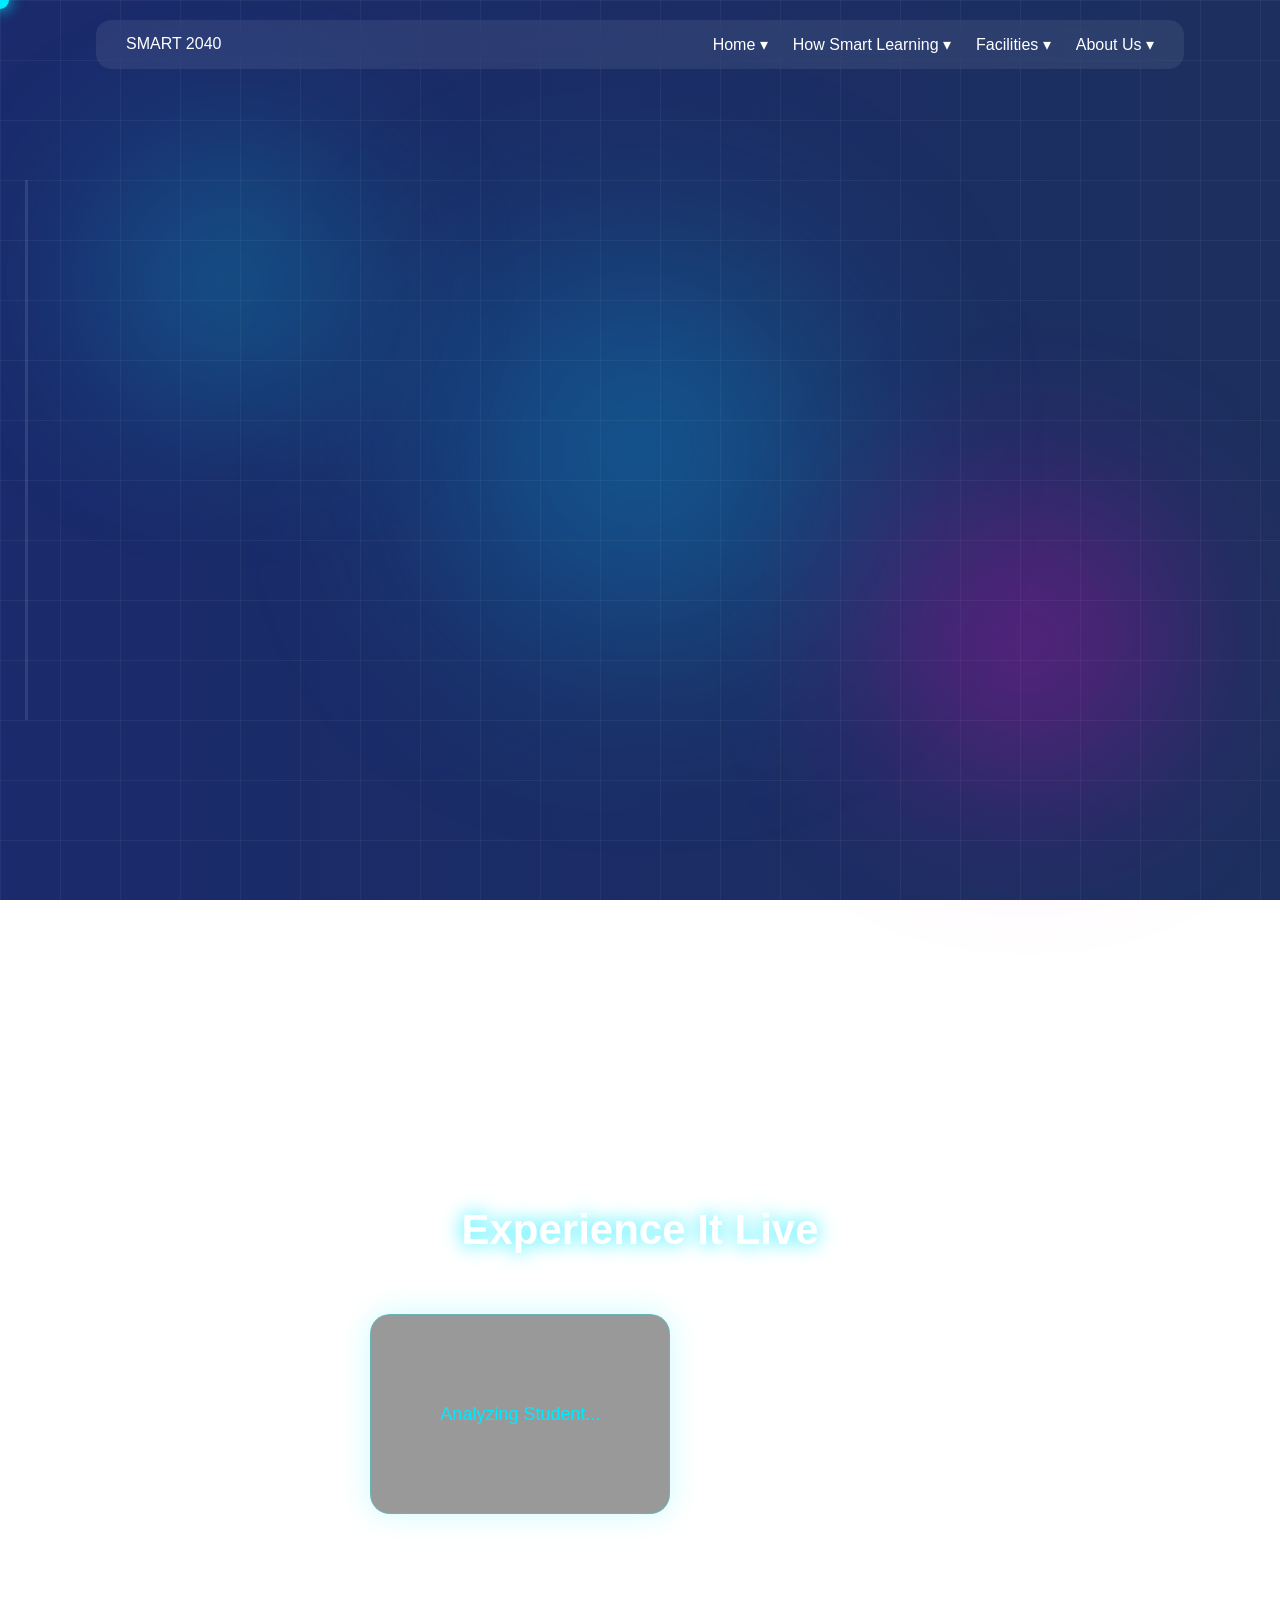
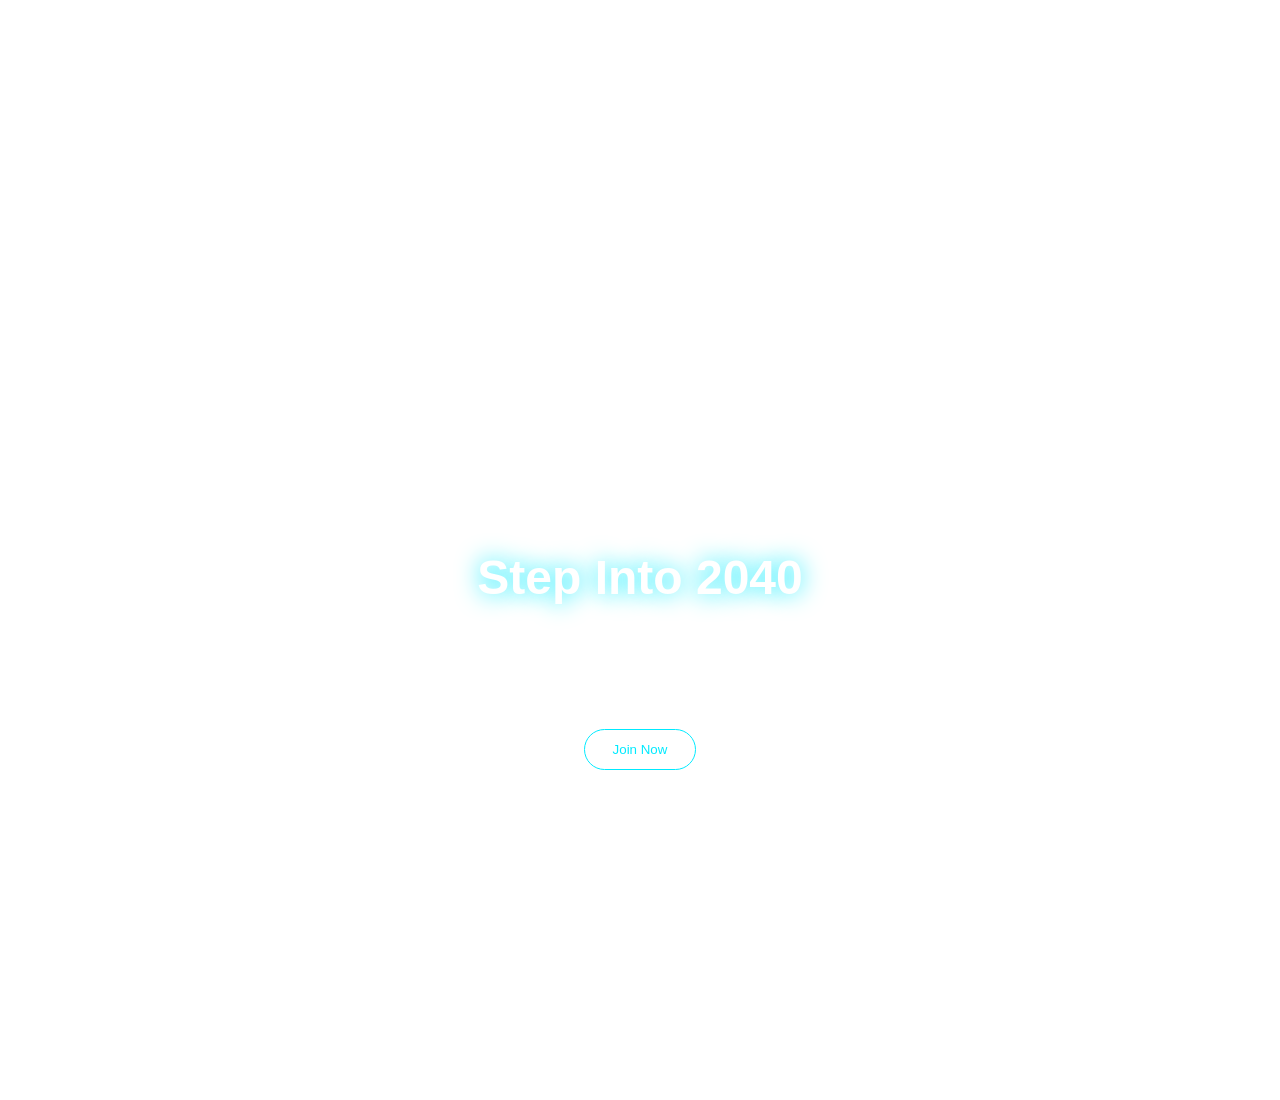
<file: how.html>
<!DOCTYPE html>
<html lang="en">
<head>
  <meta charset="UTF-8">
  <title>Smart Learning</title>
  <meta name="viewport" content="width=device-width, initial-scale=1.0">
  <link rel="stylesheet" href="how.css">
</head>
<body>

<div class="cursor"></div>

<div class="bg"></div>
<div class="grid-overlay"></div>
<div class="blob blob1"></div>
<div class="blob blob2"></div>
<div class="main-blob"></div>

<div class="progress-bar">
  <div class="progress"></div>
</div>

<div class="navbar">
  <div class="logo">SMART 2040</div>
  <ul class="nav-links">
    <li><a href="index.html">Home ▾</a></li>
    <li><a href="how.html">How Smart Learning ▾</a></li>
    <li><a href="facilities.html">Facilities ▾</a></li>
    <li><a href="about.html">About Us ▾</a></li>
  </ul>
</div>

<div class="container">

  <section class="scene">
    <div class="scene-content">
      <div class="text">
        <div class="line"></div>
        <h1 class="typing">It Begins With You</h1>
        <p>AI understands your behavior, pace, and potential.</p>
      </div>
      <div class="visual">AI ANALYSIS</div>
    </div>
  </section>

  <section class="scene">
    <div class="scene-content">
      <div class="text">
        <div class="line"></div>
        <h1>Personalized Learning</h1>
        <p>Your journey adapts dynamically in real-time.</p>
      </div>
      <div class="visual">ADAPTIVE SYSTEM</div>
    </div>
  </section>

  <section class="scene">
    <div class="scene-content">
      <div class="text">
        <div class="line"></div>
        <h1>Immersive Experience</h1>
        <p>You don’t study concepts — you experience them.</p>
      </div>
      <div class="visual">VR SIMULATION</div>
    </div>
  </section>

  <section class="scene">
    <div class="scene-content">
      <div class="text">
        <div class="line"></div>
        <h1>You Evolve</h1>
        <p>This is transformation.</p>
      </div>
      <div class="visual">EVOLUTION TRACK</div>
    </div>
  </section>

</div>

<section class="demo-section">
  <h1 class="demo-title">Experience It Live</h1>

  <div class="demo-box">
    <div class="demo-screen">
      <p class="demo-text">Analyzing Student...</p>
    </div>

    <div class="demo-info">
      <div class="info-item">Brain Activity: <span id="brain">0%</span></div>
      <div class="info-item">Focus Level: <span id="focus">0%</span></div>
      <div class="info-item">Adaptation Speed: <span id="adapt">0%</span></div>
    </div>
  </div>
</section>

<section class="final-cta">
  <h1 class="glow-text">Step Into 2040</h1>
  <div class="cta-box">
    <p>The future isn’t coming. It’s already here.</p>
  </div>
  <a href="contact.html">
  <button class="cta-btn">Join Now</button>
  </a>
</section>

<script>
const container = document.querySelector('.container');
const progress = document.querySelector('.progress');
const scenes = document.querySelectorAll('.scene');

container.addEventListener('scroll', () => {
  const scrollTop = container.scrollTop;
  const height = container.scrollHeight - container.clientHeight;
  progress.style.height = (scrollTop / height) * 100 + "%";

  scenes.forEach(scene => {
    const rect = scene.getBoundingClientRect();
    if (rect.top < window.innerHeight * 0.7) {
      scene.classList.add('active');
    }
  });
});

const cursor = document.querySelector(".cursor");
document.addEventListener("mousemove", (e) => {
  cursor.style.left = e.clientX + "px";
  cursor.style.top = e.clientY + "px";
});

let mouseX = 0, mouseY = 0;
let blobX = 0, blobY = 0;

document.addEventListener("mousemove", (e) => {
  mouseX = (e.clientX - window.innerWidth/2) / 60;
  mouseY = (e.clientY - window.innerHeight/2) / 60;
});

function animateBlob() {
  blobX += (mouseX - blobX) * 0.05;
  blobY += (mouseY - blobY) * 0.05;

  document.querySelector(".main-blob").style.transform =
    `translate(-50%, -50%) translate(${blobX}px, ${blobY}px)`;

  requestAnimationFrame(animateBlob);
}
animateBlob();

const demoSection = document.querySelector(".demo-section");

const animateDemo = () => {
  let brain = 0, focus = 0, adapt = 0;

  const update = () => {
    if (brain < 92) brain += 1;
    if (focus < 87) focus += 1;
    if (adapt < 95) adapt += 1;

    document.getElementById("brain").innerText = brain + "%";
    document.getElementById("focus").innerText = focus + "%";
    document.getElementById("adapt").innerText = adapt + "%";

    if (brain < 92 || focus < 87 || adapt < 95) {
      requestAnimationFrame(update);
    } else {
      document.querySelector(".demo-text").innerText = "Optimization Complete";
    }
  };

  update();
};

const observer = new IntersectionObserver(entries => {
  if (entries[0].isIntersecting) {
    animateDemo();
    observer.disconnect();
  }
}, { threshold: 0.5 });

observer.observe(demoSection);
</script>

</body>
</html>
</file>
<file: how.css>
* {
  margin: 0;
  padding: 0;
  box-sizing: border-box;
  font-family: 'Segoe UI', sans-serif;
}

body {
  color: white;
  overflow-x: hidden;
}

.cursor {
  position: fixed;
  width: 18px;
  height: 18px;
  border-radius: 50%;
  background: #00eaff;
  box-shadow: 0 0 15px #00eaff;
  pointer-events: none;
  z-index: 999;
  transform: translate(-50%, -50%);
}

.bg {
  position: fixed;
  width: 100%;
  height: 100%;
  z-index: -4;
  background: linear-gradient(270deg, #0f2027, #203a43, #1a2a6c);
  background-size: 600% 600%;
  animation: gradientMove 15s ease infinite;
}

@keyframes gradientMove {
  0% { background-position: 0% }
  50% { background-position: 100% }
  100% { background-position: 0% }
}

.grid-overlay {
  position: fixed;
  inset: 0;
  z-index: -3;
  background-size: 60px 60px;
  background-image:
    linear-gradient(rgba(255,255,255,0.05) 1px, transparent 1px),
    linear-gradient(90deg, rgba(255,255,255,0.05) 1px, transparent 1px);
}

.blob {
  position: fixed;
  border-radius: 50%;
  filter: blur(100px);
  opacity: 0.4;
  z-index: -2;
}

.blob1 { width:200px;height:200px;background:#00eaff;top:20%;left:10%; }
.blob2 { width:250px;height:250px;background:#ff00cc;bottom:15%;right:10%; }

.main-blob {
  position: fixed;
  top: 50%;
  left: 50%;
  width: 350px;
  height: 350px;
  border-radius: 50%;
  background: #00c6ff;
  filter: blur(120px);
  opacity: 0.35;
  transform: translate(-50%, -50%);
  pointer-events: none;
  z-index: -3;
}

.navbar {
  position: fixed;
  top: 20px;
  left: 50%;
  transform: translateX(-50%);
  width: 85%;
  padding: 15px 30px;
  background: rgba(255,255,255,0.08);
  backdrop-filter: blur(15px);
  border-radius: 15px;
  display: flex;
  justify-content: space-between;
}

.nav-links {
  display: flex;
  gap: 25px;
  list-style: none;
}

.navbar a {
  text-decoration: none;
  color: white;
}

.progress-bar {
  position: fixed;
  left: 25px;
  top: 50%;
  transform: translateY(-50%);
  height: 60%;
  width: 3px;
  background: rgba(255,255,255,0.1);
}

.progress {
  width: 100%;
  height: 0%;
  background: #00eaff;
}

.container {
  height: 100vh;
  overflow-y: scroll;
  scroll-snap-type: y mandatory;
}

.scene {
  height: 100vh;
  display: flex;
  justify-content: center;
  align-items: center;
}

.scene-content {
  display: flex;
  gap: 60px;
  width: 900px;
  align-items: center;
  opacity: 0;
  transform: translateY(50px);
  transition: 0.8s;
}

.scene.active .scene-content {
  opacity: 1;
  transform: translateY(0);
}

.text { max-width: 400px; }

h1 {
  font-size: 42px;
  margin: 20px 0;
}

.typing {
  overflow: hidden;
  white-space: nowrap;
  border-right: 2px solid #00eaff;
  width: 0;
  animation: typing 3s steps(30) forwards, blink 0.8s infinite;
}

@keyframes typing { to { width: 100%; } }
@keyframes blink { 50% { border-color: transparent; } }

.line {
  width: 200px;
  height: 2px;
  background: linear-gradient(90deg, #00eaff, #ff00cc);
}

.visual {
  width: 250px;
  height: 250px;
  border-radius: 20px;
  display: flex;
  justify-content: center;
  align-items: center;
  background: rgba(255,255,255,0.05);
  border: 1px solid rgba(255,255,255,0.2);
  backdrop-filter: blur(10px);
}

.demo-section {
  height: 100vh;
  display: flex;
  flex-direction: column;
  justify-content: center;
  align-items: center;
  gap: 40px;
}

.demo-title {
  font-size: 42px;
  text-shadow: 0 0 20px #00eaff;
}

.demo-box {
  display: flex;
  gap: 50px;
  align-items: center;
}

.demo-screen {
  width: 300px;
  height: 200px;
  border-radius: 20px;
  background: rgba(0,0,0,0.4);
  border: 1px solid rgba(0,234,255,0.3);
  display: flex;
  justify-content: center;
  align-items: center;
  box-shadow: 0 0 30px rgba(0,234,255,0.2);
}

.demo-text {
  font-size: 18px;
  color: #00eaff;
  animation: blinkText 1.5s infinite;
}

@keyframes blinkText {
  50% { opacity: 0.4; }
}

.demo-info {
  display: flex;
  flex-direction: column;
  gap: 15px;
}

.info-item {
  padding: 10px 20px;
  border-radius: 12px;
  background: rgba(255,255,255,0.05);
  border: 1px solid rgba(255,255,255,0.2);
  font-size: 14px;
}

.final-cta {
  height: 100vh;
  display: flex;
  flex-direction: column;
  justify-content: center;
  align-items: center;
  gap: 25px;
}

.glow-text {
  font-size: 48px;
  text-shadow: 0 0 25px #00eaff;
}

.cta-box {
  padding: 18px 30px;
  border-radius: 30px;
  background: rgba(255,255,255,0.08);
}

.cta-btn {
  padding: 12px 28px;
  border-radius: 30px;
  border: 1px solid #00eaff;
  background: transparent;
  color: #00eaff;
  cursor: pointer;
}

.cta-btn:hover {
  background: #00eaff;
  color: black;
}
</file>
